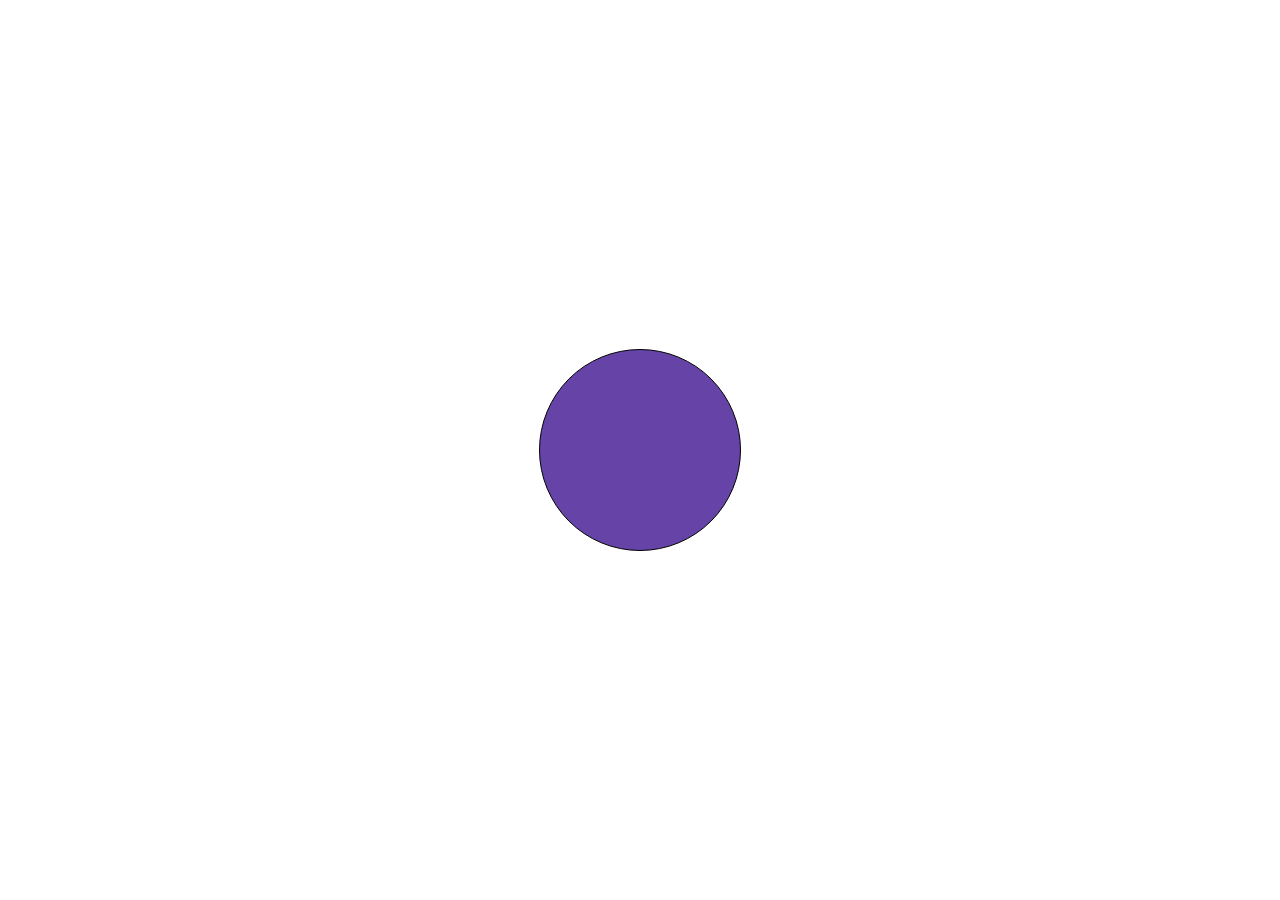
<file: animations/index.html>
<html lang="en">
  <head>
    <meta charset="UTF-8" />
    <meta name="viewport" content="width=device-width, initial-scale=1.0" />
    <link rel="stylesheet" href="style.css" />
    <title>Animation</title>
  </head>
  <body>
    <div>
      <div class="bola"></div>
    </div>
  </body>
</html>
</file>
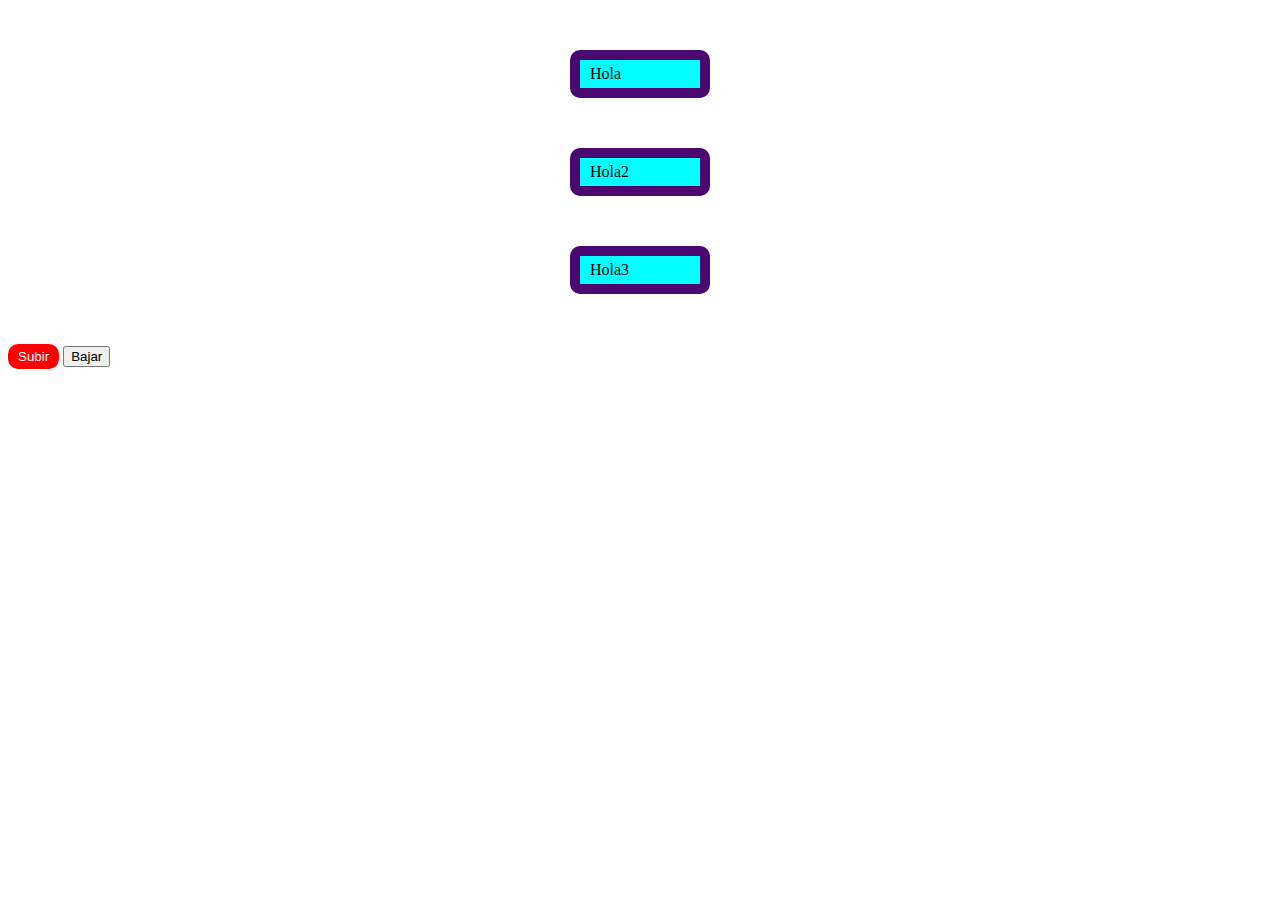
<file: pseudo-elementos/index.html>
<html lang="en">
  <head>
    <meta charset="UTF-8" />
    <meta name="viewport" content="width=device-width, initial-scale=p" />
    <link rel="stylesheet" href="style.css" />
    <title>Pseudo Elementos</title>
  </head>

  <body>
    <div>Hola</div>
    <div>Hola2</div>
    <div>Hola3</div>
    <button class="rr" data-color="jhgf">Subir</button>
  </body>
  <button class="botcol" data-down="**">Bajar</button>
</html>
</file>
<file: animations/style.css>
.bola {
  color: rgb(218, 43, 43);
  width: 200px;
  height: 200px;
  border-radius: 50%;
  border: 1px solid black;
  background-color: #6643a7;
  animation-name: move;
  animation-duration: 3s;
  animation-iteration-count: infinite;
  animation-direction: alternate;
  animation-fill-mode: forwards;
  animation-timing-function: ease-in-out;
  animation-delay: 5s;
  animation-play-state: running;
  position: absolute;
  top: 50%;
  left: 50%;
  transform: translate(-50%, -50%);
}

@keyframes move {
  from {
    transform: translateX(0, 0);
  }
  to {
    transform: translateX(500px, 0);
  }
}
</file>
<file: pseudo-elementos/style.css>
/*
h1 {
  color: blueviolet;
}

h1::after {
  content: "!!!";
  color: aqua;
}

h1:hover::before {
  content: "!!!";
  color: rgb(81, 255, 0);
}

 Los seudo elementos solo se aplican a elementos no a seudo elementos, si puedo a estos ultimos aplicarles seudo clase*/
div {
  padding: 5px 10px;
  border: 10px solid rgb(74, 8, 112);
  background-color: aqua;
  border-radius: 10px;
  width: 100px;
  margin: 50px auto;
  position: relative;
}
div::after {
  content: "Esto es un tooltip";
  width: 150px;
  border: 10px solid rgb(238, 236, 240);
  background-color: black;
  color: aliceblue;
  padding: 5px;
  position: absolute;
  top: -35%;
  left: 80%;
  border-radius: 10px 10px 0 0;
  display: none;
}
div:hover::after {
  display: block;
  opacity: 1;
}

div:nth-child(2)::after {
  content: "Esto es un DJ 2";
}
div:nth-child(3)::after {
  content: "Esto es un tooltip 3";
}

div:nth-child(3):hover::after {
  display: block;
  opacity: 1;
}

.rr {
  background-color: red;
  color: white;
  padding: 5px 10px;
  border-radius: 10px;
  border: none;
  cursor: pointer;
}

button:hover::after {
  content: attr(data-color);
  color: red;
  background-color: blueviolet;
}

button:hover::before {
  content: attr(data-down);
  color: red;
}

/*El display none no se puede animar*/
</file>
